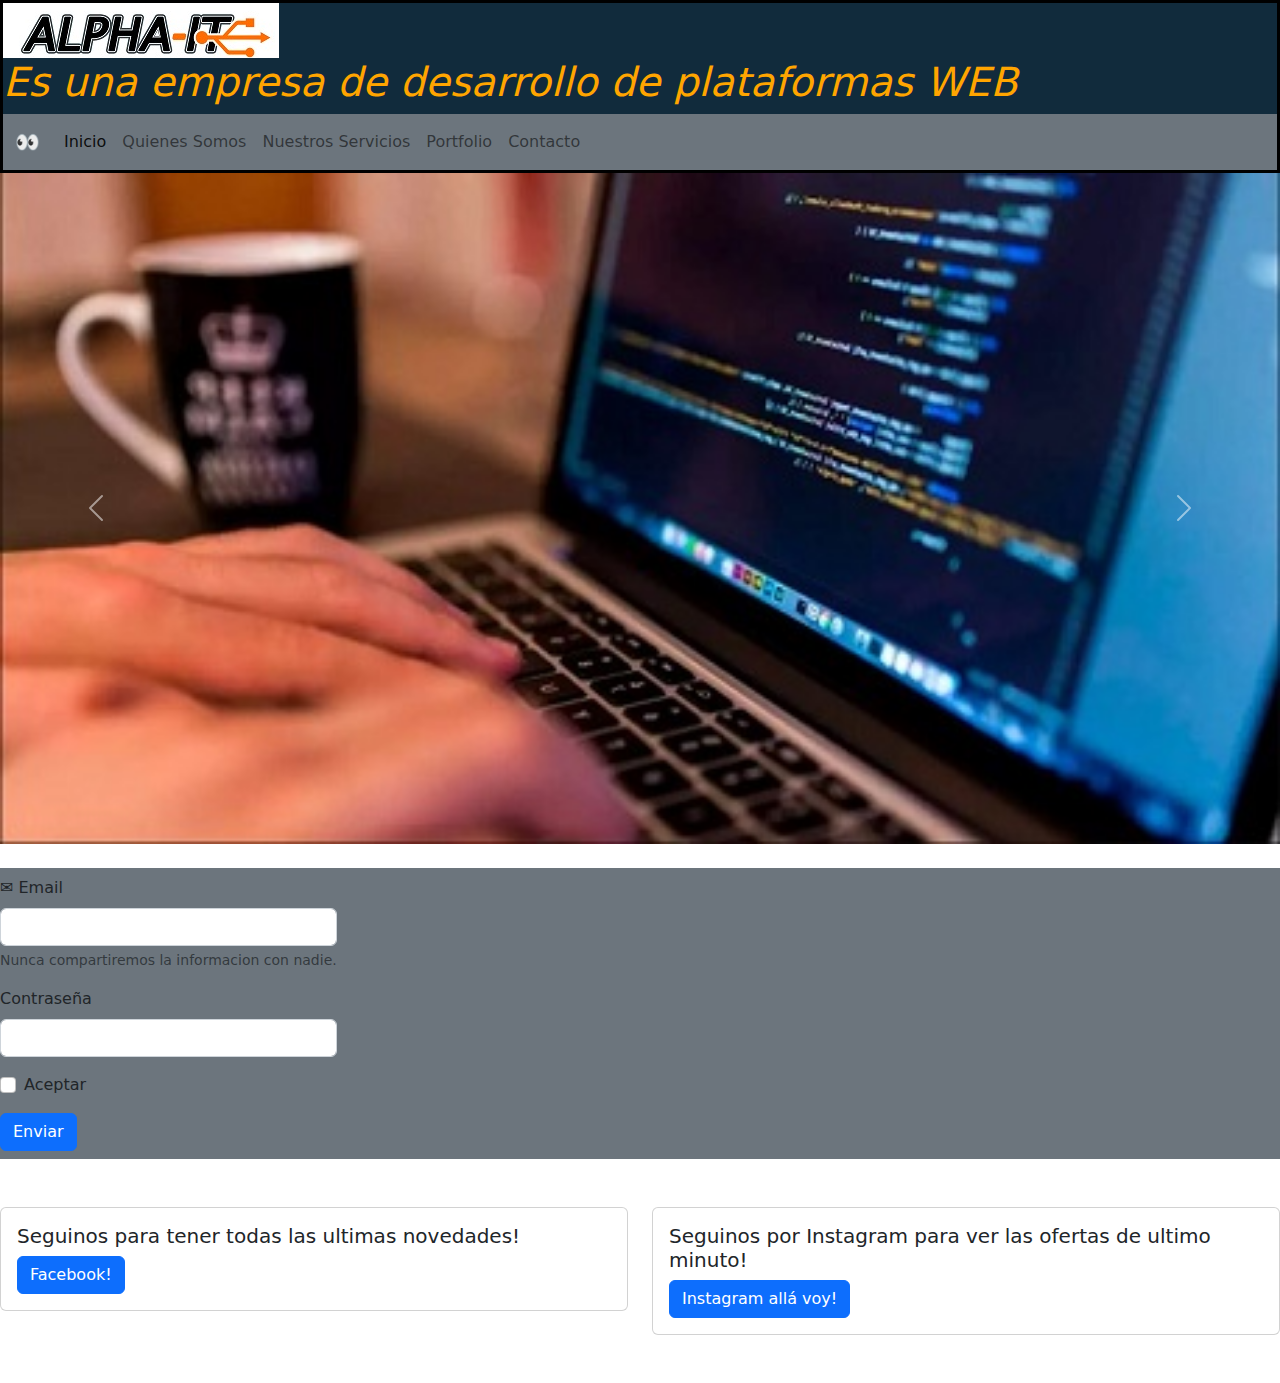
<file: index.html>
<!DOCTYPE html>
<html lang="en">
<head>
    <meta charset="UTF-8">
    <meta http-equiv="X-UA-Compatible" content="IE=edge">
    <meta name="viewport" content="width=device-width, initial-scale=1.0">
    <!--Ruta de estilos -->
    <link rel="stylesheet" href="css/bootstrap.min.css">
    <link rel="stylesheet" href="./css/style.css">
    <link rel="icon" href="img/logoalphaIT.jpg">
    <title>ALPHA-IT</title>
</head>
<main>
<body>
    <div id="cabecera">
        <img src="img/logoalphaIT.jpg" alt="logoEmpresa">
        <h1><span>Es una empresa de desarrollo de plataformas WEB</span></h1>
    <header>

        <nav class="navbar navbar-expand-lg bg-secondary">
            <div class="container-fluid">
              <a class="navbar-brand" href="#">👀</a>
              <button class="navbar-toggler" type="button" data-bs-toggle="collapse" data-bs-target="#navbarNav" aria-controls="navbarNav" aria-expanded="false" aria-label="Toggle navigation">
                <span class="navbar-toggler-icon"></span>
              </button>
              <div class="collapse navbar-collapse" id="navbarNav">
                <ul class="navbar-nav">
                  <li class="nav-item">
                    <a class="nav-link active" aria-current="page" href="#">Inicio</a>
                  </li>
                  <li class="nav-item">
                    <a class="nav-link" href="#">Quienes Somos</a>
                  </li>
                  <li class="nav-item">
                    <a class="nav-link" href="#">Nuestros Servicios</a>
                  </li>
                  <li class="nav-item">
                    <a class="nav-link" href="#">Portfolio</a>
                  </li>
                  <li class="nav-item">
                    <a class="nav-link" href="./contacto.html">Contacto</a>
                  </li>
                </ul>
              </div>
            </div>
          </nav>

    </div>
    </header>
    <section>
      <div id="carouselExampleInterval" class="carousel slide" data-bs-ride="carousel">
        <div class="carousel-inner">
          <div class="carousel-item active" data-bs-interval="10000">
            <img src="./img/portada.jpg" class="d-block w-100" alt="...">
          </div>
          <div class="carousel-item" data-bs-interval="2000">
            <img src="./img/2.jpg" class="d-block w-100" alt="...">
          </div>
          <div class="carousel-item">
            <img src="./img/3.jpg" class="d-block w-100" alt="...">
          </div>
        </div>
        <button class="carousel-control-prev" type="button" data-bs-target="#carouselExampleInterval" data-bs-slide="prev">
          <span class="carousel-control-prev-icon" aria-hidden="true"></span>
          <span class="visually-hidden">Previous</span>
        </button>
        <button class="carousel-control-next" type="button" data-bs-target="#carouselExampleInterval" data-bs-slide="next">
          <span class="carousel-control-next-icon" aria-hidden="true"></span>
          <span class="visually-hidden">Next</span>
        </button>
      </div>
     
    </section>
    <br>
    <section class="navbar navbar-expand-lg bg-secondary" >
        <form >
            <div class="mb-3">
              <label for="exampleInputEmail1" class="form-label">✉ Email</label>
              <input type="email" class="form-control" id="exampleInputEmail1" aria-describedby="emailHelp">
              <div id="emailHelp" class="form-text">Nunca compartiremos la informacion con nadie.</div>
            </div>
            <div class="mb-3">
              <label for="exampleInputPassword1" class="form-label">Contraseña</label>
              <input type="password" class="form-control" id="exampleInputPassword1">
            </div>
            <div class="mb-3 form-check">
              <input type="checkbox" class="form-check-input" id="exampleCheck1">
              <label class="form-check-label" for="exampleCheck1">Aceptar</label>
            </div>
            <button type="submit" class="btn btn-primary">Enviar</button>
          </form>
    </section>
    <br>
    <br>
  </main>
    <footer>
        <div class="row">
            <div class="col-sm-6">
              <div class="card">
                <div class="card-body">
                  <h5 class="card-title">Seguinos para tener todas las ultimas novedades!</h5>
                  <a href="www.facebook.com" class="btn btn-primary">Facebook!</a>
                </div>
              </div>
            </div>
            <div class="col-sm-6">
              <div class="card">
                <div class="card-body">
                  <h5 class="card-title">Seguinos por Instagram para ver las ofertas de ultimo minuto!</h5>
                  <a href="www.instagram.com" class="btn btn-primary">Instagram allá voy!</a>
                </div>
              </div>
            </div>
          </div>
          <br>
          <br>
    </footer>
    <!-- JavaScript Bundle with Popper -->
    <link rel="stylesheet" href="js/bootstrap.min.js">
</body>
</html>
</file>
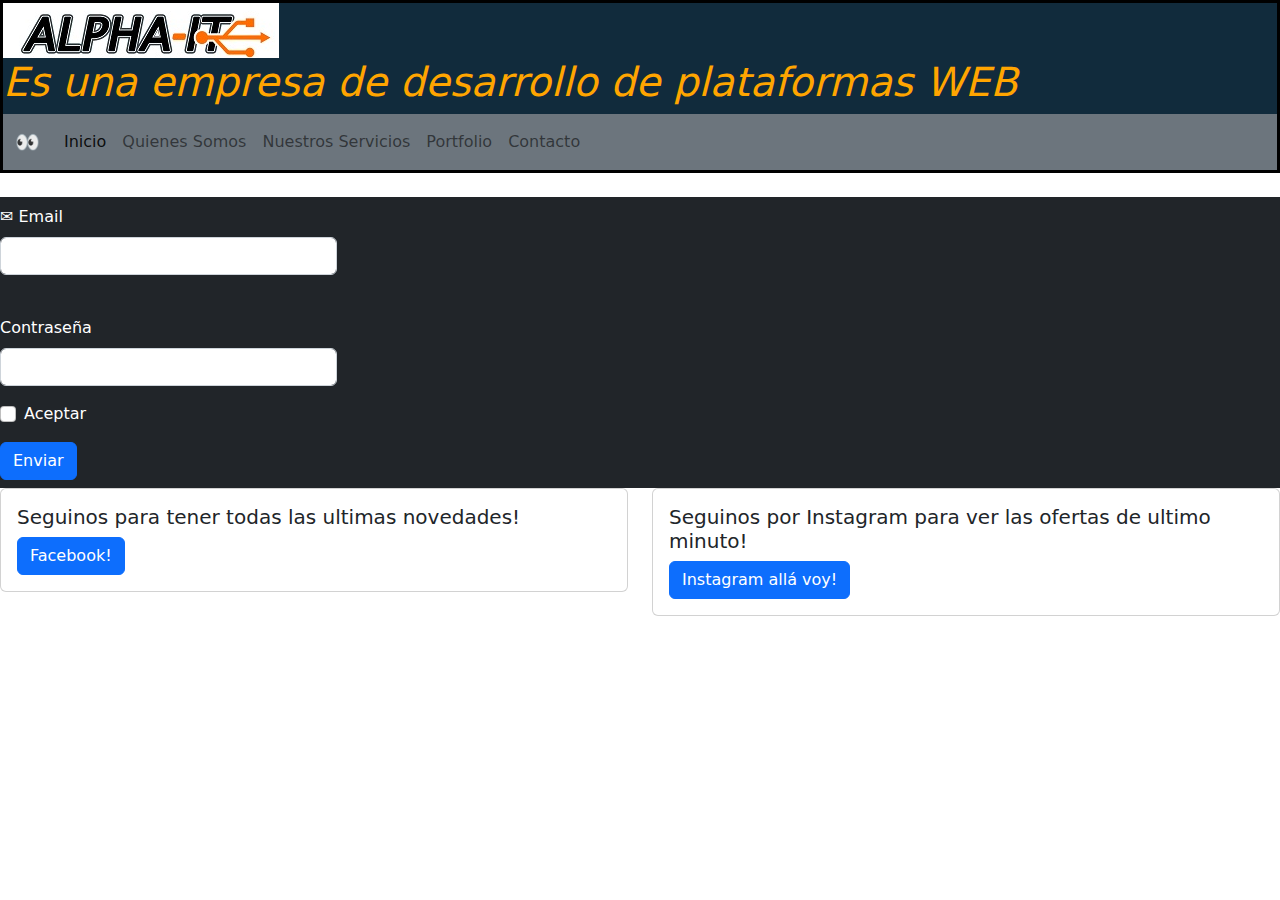
<file: contacto.html>
<!DOCTYPE html>
<html lang="en">
<head>
    <meta charset="UTF-8">
    <meta http-equiv="X-UA-Compatible" content="IE=edge">
    <meta name="viewport" content="width=device-width, initial-scale=1.0">
    <!--Ruta de estilos -->
    <link rel="stylesheet" href="./css/bootstrap.min.css">
    <link rel="stylesheet" href="./css/style.css">
    <link rel="icon" href="img/logoalphaIT.jpg">
    <title>ALPHA-IT / Contacto</title>
</head>
<body>
    <div id="cabecera">
        <img src="img/logoalphaIT.jpg" alt="logoEmpresa">
        <h1><span>Es una empresa de desarrollo de plataformas WEB</span></h1>
    <header>

        <nav class="navbar navbar-expand-lg bg-secondary">
            <div class="container-fluid">
              <a class="navbar-brand" href="#">👀</a>
              <button class="navbar-toggler" type="button" data-bs-toggle="collapse" data-bs-target="#navbarNav" aria-controls="navbarNav" aria-expanded="false" aria-label="Toggle navigation">
                <span class="navbar-toggler-icon"></span>
              </button>
              <div class="collapse navbar-collapse" id="navbarNav">
                <ul class="navbar-nav">
                  <li class="nav-item">
                    <a class="nav-link active" aria-current="page" href="index.html">Inicio</a>
                  </li>
                  <li class="nav-item">
                    <a class="nav-link" href="#">Quienes Somos</a>
                  </li>
                  <li class="nav-item">
                    <a class="nav-link" href="#">Nuestros Servicios</a>
                  </li>
                  <li class="nav-item">
                    <a class="nav-link" href="#">Portfolio</a>
                  </li>
                  <li class="nav-item">
                    <a class="nav-link" href="#">Contacto</a>
                  </li>
                </ul>
              </div>
            </div>
          </nav>

    </div>
    </header>
  </section>
  <br>
  <section class="navbar navbar-expand-lg bg-dark text-bg-danger" >
      <form >
          <div class="mb-3">
            <label for="exampleInputEmail1" class="form-label">✉ Email</label>
            <input type="email" class="form-control" id="exampleInputEmail1" aria-describedby="emailHelp">
            <div id="emailHelp" class="form-text">Nunca compartiremos la informacion con nadie.</div>
          </div>
          <div class="mb-3">
            <label for="exampleInputPassword1" class="form-label">Contraseña</label>
            <input type="password" class="form-control" id="exampleInputPassword1">
          </div>
          <div class="mb-3 form-check">
            <input type="checkbox" class="form-check-input" id="exampleCheck1">
            <label class="form-check-label" for="exampleCheck1">Aceptar</label>
          </div>
          <button type="submit" class="btn btn-primary">Enviar</button>
        </form>
  </section>

    <footer>
        <div class="row">
            <div class="col-sm-6">
              <div class="card">
                <div class="card-body">
                  <h5 class="card-title">Seguinos para tener todas las ultimas novedades!</h5>
                  <a href="www.facebook.com" class="btn btn-primary">Facebook!</a>
                </div>
              </div>
            </div>
            <div class="col-sm-6">
              <div class="card">
                <div class="card-body">
                  <h5 class="card-title">Seguinos por Instagram para ver las ofertas de ultimo minuto!</h5>
                  <a href="www.instagram.com" class="btn btn-primary">Instagram allá voy!</a>
                </div>
              </div>
            </div>
          </div>
          <br>
          <br>
    </footer>
    <!-- JavaScript Bundle with Popper -->
    <link rel="stylesheet" href="js/bootstrap.min.js">
</body>
</html>
</file>
<file: css/style.css>
body{
    background-color: rgb(rgb(17, 43, 60));
    }
    #cabecera{
        background-color: rgb(17, 43, 60) ;
        color: darkblue;
        padding: auto;
        border: solid 3px black;
    }
    #divimg{
        background-color: rgb(32, 83, 117);
    }
    #imagenempresa{
        padding: auto;
        border: solid 3px black;
        display: inline-block;
        max-width: 700px;
        max-height: 400px;
        background-color: bisque;
    }
    
    img.mediana{
        width: 600px;
        height: 400px;
        align-items: center;
      }
    
    h1 span{
        color: orange;
        font-style: italic;
    }
    
    h3{
        color: blue;
    }
    
    #servicios{
        font-style: italic;
        color: blue;
        background-color: rgb(246, 107, 14);
        font-family: 'Roboto Condensed', sans-serif;
    }
    
    #serv{
        color: blue;
    }
    #portfolio{
        color: blue;
        background-color: rgb(246, 107, 14);
    }

    #Empresa{
        background-color: black;
    }
    
    section{
        background-color: white;
    }
    
    #formularioIndex h2{
    color: blue;
    }
    #formularioIndex{
        
        border: solid 5px black;
        padding: 50px 50px 48px 50px;
        display: inline-block;
        background-color: rgb(246, 107, 14);
        max-width: 700px;
        max-height: 400px;
    }
    
    #formularioIndex label{
        color: olive;
        font-size: large;
    }
    
   #nosotros{
    padding: auto;
    border: solid 3px black;
    display: inline-block;
    max-width: 700px;
    max-height: 400px;
    font-family: 'Roboto Condensed', sans-serif;
    background-color: rgb(246, 107, 14);
   }
</file>
